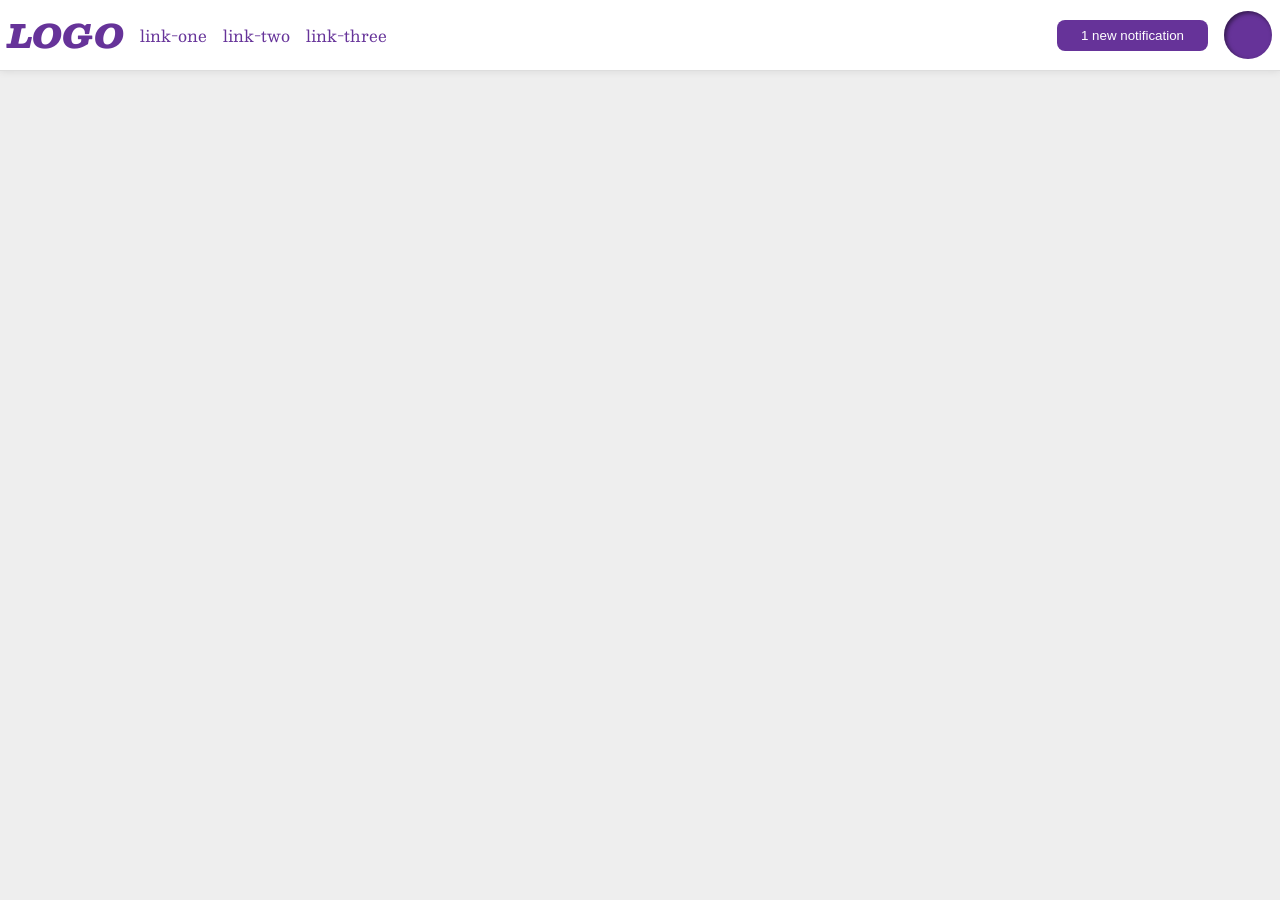
<file: foundations/flex/03-flex-header-2/index.html>
<!DOCTYPE html>
<html lang="en">
  <head>
    <meta charset="UTF-8">
    <meta http-equiv="X-UA-Compatible" content="IE=edge">
    <meta name="viewport" content="width=device-width, initial-scale=1.0">
    <title>Flex Header 2</title>
    <link rel="stylesheet" href="style.css">
  </head>
  <body>
    <div class="header">
      <div class="left">
        <div class="logo">
          LOGO
        </div>
        <ul class="links">
          <li><a href="https://google.com">link-one</a></li>
          <li><a href="https://google.com">link-two</a></li>
          <li><a href="https://google.com">link-three</a></li>
        </ul>
      </div>
      <div class="right">
        <button class="notifications">
          1 new notification
        </button>
        <div class="profile-image"></div>
      </div>
    </div>
  </body>
</html>
</file>
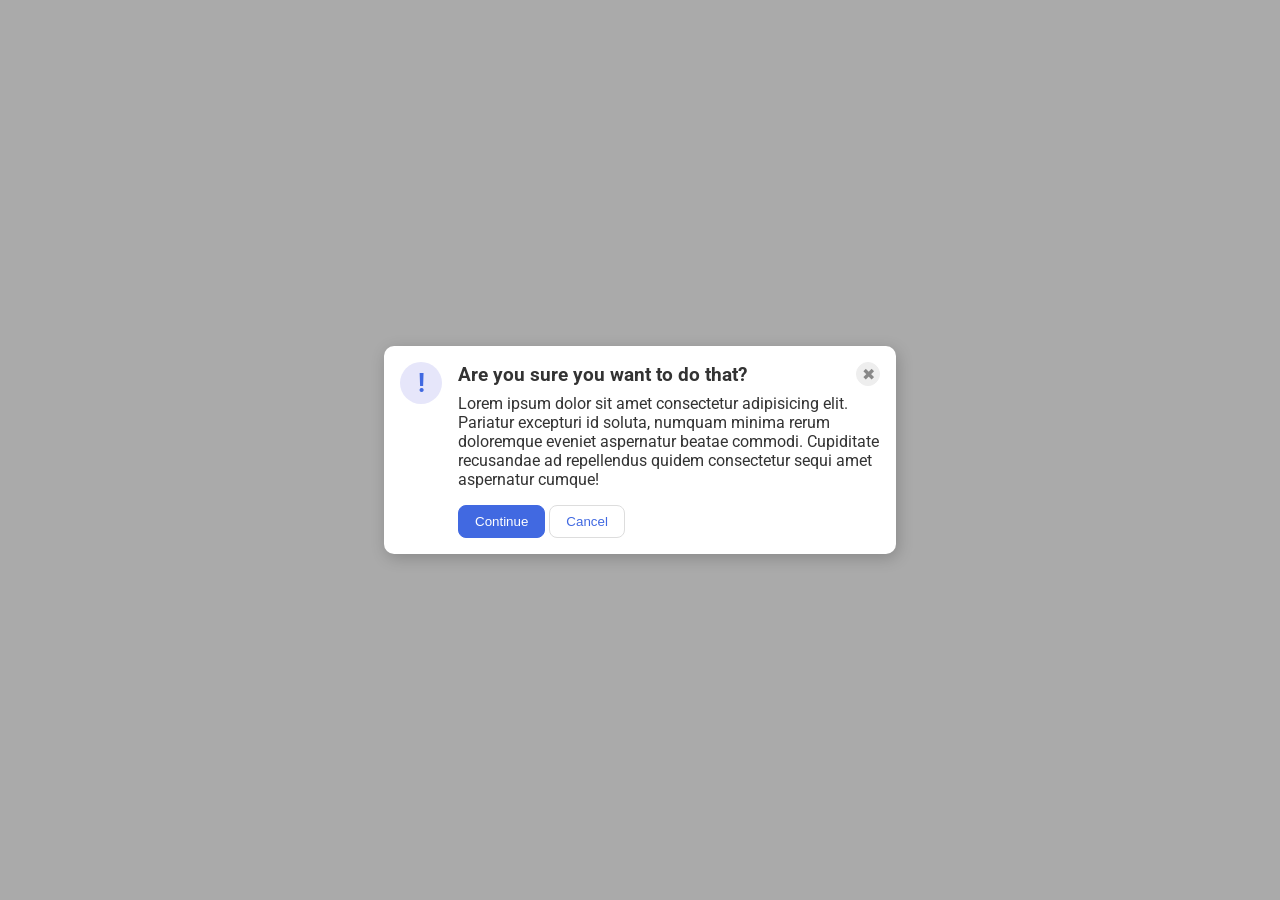
<file: foundations/flex/05-flex-modal/index.html>
<!DOCTYPE html>
<html lang="en">
  <head>
    <meta charset="UTF-8">
    <meta http-equiv="X-UA-Compatible" content="IE=edge">
    <meta name="viewport" content="width=device-width, initial-scale=1.0">
    <link rel="stylesheet" href="style.css">
    <title>Modal</title>
  </head>
  <body>
    <div class="modal">
      <div class="icon">!</div>
      <!-- additional container used here -->
      <div class="container">
        <!-- header div was moved to encompass the close button as well -->
        <div class="header">Are you sure you want to do that?
          <button class="close-button">✖</button>
        </div>
        <div class="text">Lorem ipsum dolor sit amet consectetur adipisicing elit. Pariatur excepturi id soluta, numquam minima rerum doloremque eveniet aspernatur beatae commodi. Cupiditate recusandae ad repellendus quidem consectetur sequi amet aspernatur cumque!</div>
        <button class="continue">Continue</button>
        <button class="cancel">Cancel</button>
      </div>
    </div>
  </body>
</html>

<!--  My Solutions-1 

<!DOCTYPE html>
<html lang="en">
  <head>
    <meta charset="UTF-8">
    <meta http-equiv="X-UA-Compatible" content="IE=edge">
    <meta name="viewport" content="width=device-width, initial-scale=1.0">
    <link rel="stylesheet" href="style.css">
    <title>Modal</title>
  </head>
  <body>
    <div class="modal">
      <div class="icon">!</div>
      <div class="content">
        <div class="top">
          <div class="header">Are you sure you want to do that?</div>
          <button class="close-button">✖</button>
        </div>
        <div class="text">Lorem ipsum dolor sit amet consectetur adipisicing elit. Pariatur excepturi id soluta, numquam minima rerum doloremque eveniet aspernatur beatae commodi. Cupiditate recusandae ad repellendus quidem consectetur sequi amet aspernatur cumque!</div>
        <div class="button">
          <button class="continue">Continue</button>
          <button class="cancel">Cancel</button>
        </div>
      </div>
    </div>
  </body>
</html> -->
</file>
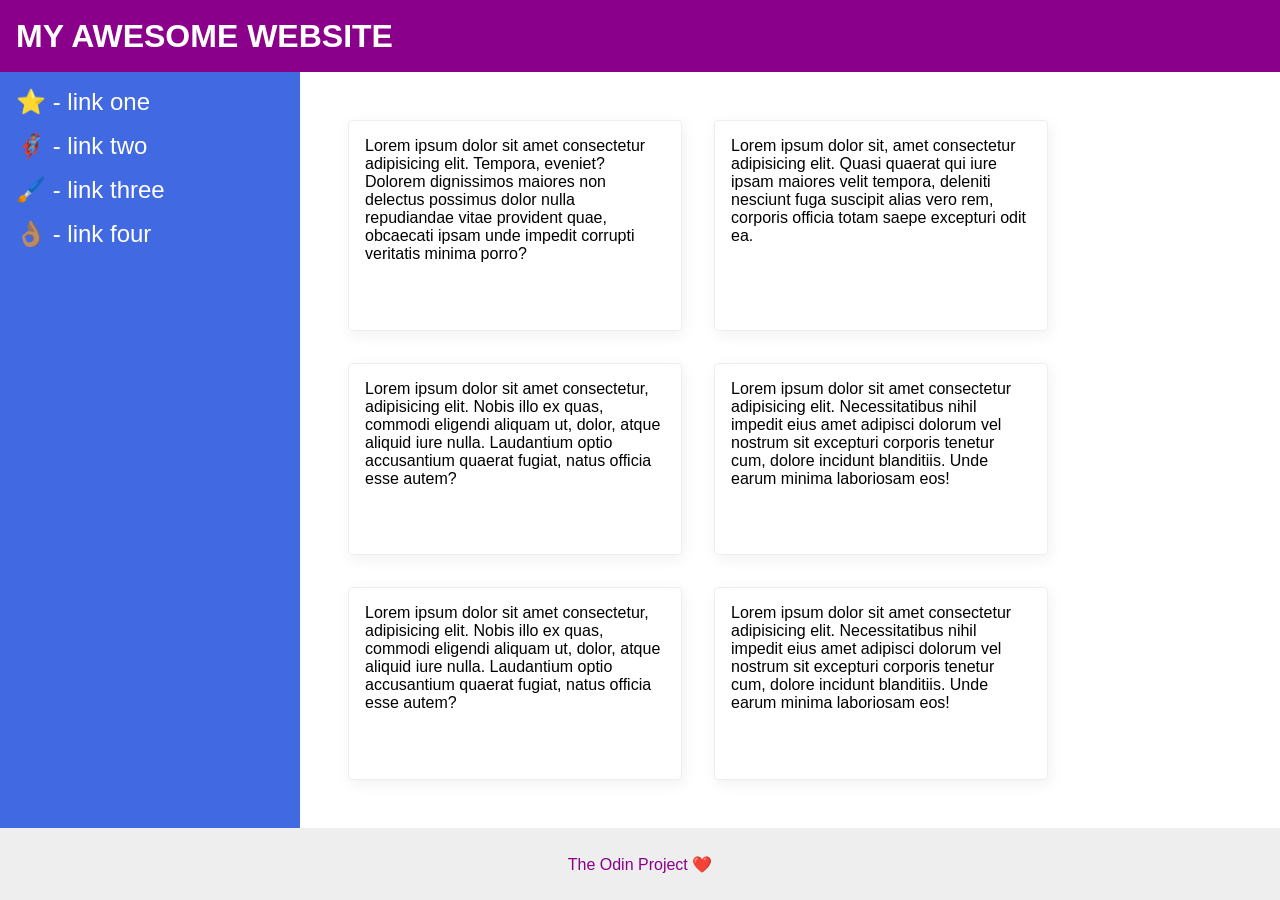
<file: foundations/flex/07-flex-layout-2/index.html>
<!DOCTYPE html>
<html lang="en">
  <head>
    <meta charset="UTF-8">
    <meta http-equiv="X-UA-Compatible" content="IE=edge">
    <meta name="viewport" content="width=device-width, initial-scale=1.0">
    <title>The Holy Grail</title>
    <link rel="stylesheet" href="style.css">
  </head>
  <body>
    <div class="header">
      MY AWESOME WEBSITE
    </div>
    
    <div class="container">
      <div class="sidebar">
        <ul>
          <li><a href="#">⭐ - link one</a></li>
          <li><a href="#">🦸🏽‍♂️ - link two</a></li>
          <li><a href="#">🖌️ - link three</a></li>
          <li><a href="#">👌🏽 - link four</a></li>
        </ul>
      </div>

      <div class="container-cards">
        <div class="card">Lorem ipsum dolor sit amet consectetur adipisicing elit. Tempora, eveniet? Dolorem dignissimos maiores non delectus possimus dolor nulla repudiandae vitae provident quae, obcaecati ipsam unde impedit corrupti veritatis minima porro?</div>
        <div class="card">Lorem ipsum dolor sit, amet consectetur adipisicing elit. Quasi quaerat qui iure ipsam maiores velit tempora, deleniti nesciunt fuga suscipit alias vero rem, corporis officia totam saepe excepturi odit ea.</div>
        <div class="card">Lorem ipsum dolor sit amet consectetur, adipisicing elit. Nobis illo ex quas, commodi eligendi aliquam ut, dolor, atque aliquid iure nulla. Laudantium optio accusantium quaerat fugiat, natus officia esse autem?</div>
        <div class="card">Lorem ipsum dolor sit amet consectetur adipisicing elit. Necessitatibus nihil impedit eius amet adipisci dolorum vel nostrum sit excepturi corporis tenetur cum, dolore incidunt blanditiis. Unde earum minima laboriosam eos!</div>
        <div class="card">Lorem ipsum dolor sit amet consectetur, adipisicing elit. Nobis illo ex quas, commodi eligendi aliquam ut, dolor, atque aliquid iure nulla. Laudantium optio accusantium quaerat fugiat, natus officia esse autem?</div>
        <div class="card">Lorem ipsum dolor sit amet consectetur adipisicing elit. Necessitatibus nihil impedit eius amet adipisci dolorum vel nostrum sit excepturi corporis tenetur cum, dolore incidunt blanditiis. Unde earum minima laboriosam eos!</div>
      </div>
    </div>
    
    <div class="footer">
      The Odin Project ❤️
    </div>
  </body>
</html>
</file>
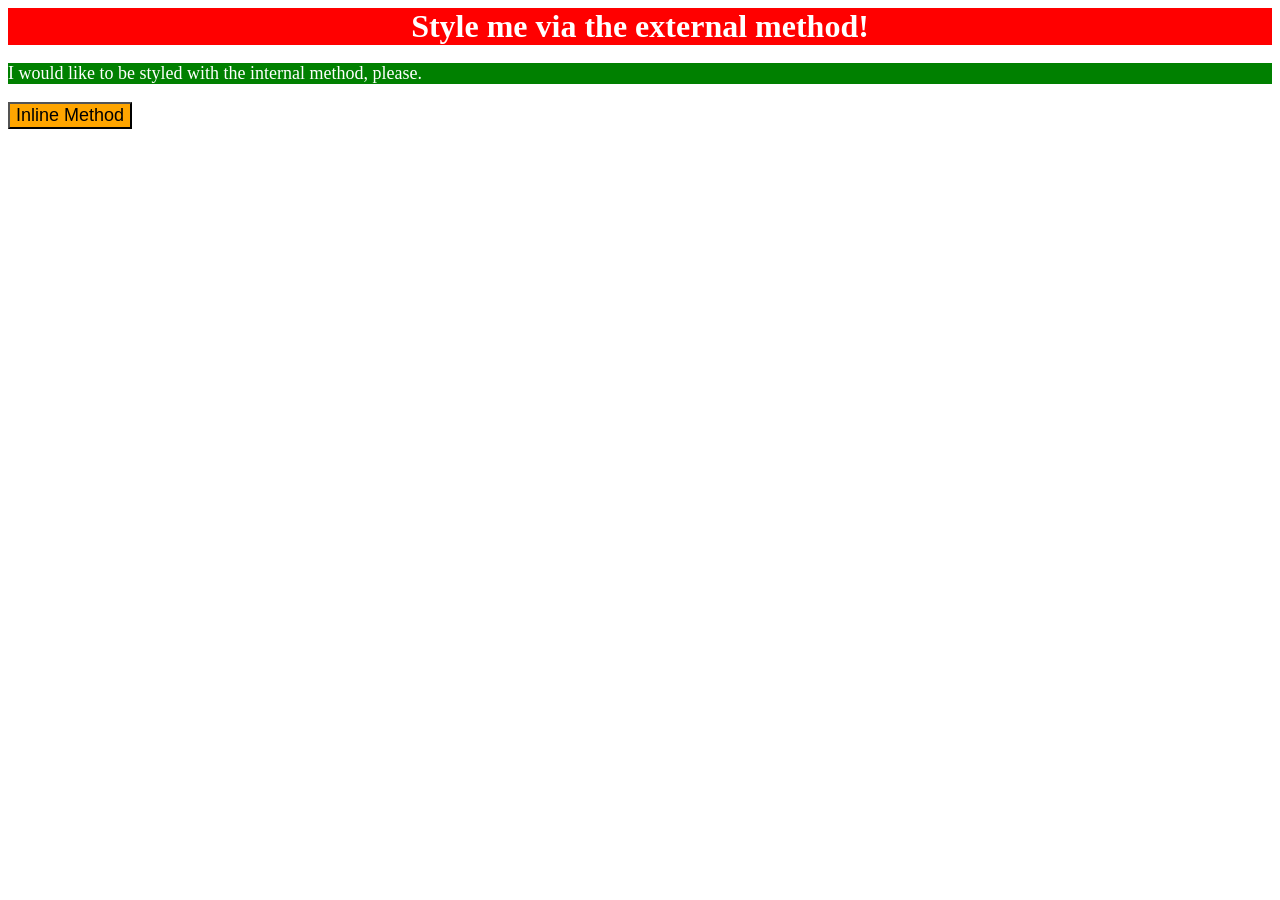
<file: foundations/intro-to-css/01-css-methods/index.html>
<!DOCTYPE html>
<html lang="en">
  <head>
    <meta charset="UTF-8">
    <meta http-equiv="X-UA-Compatible" content="IE=edge">
    <meta name="viewport" content="width=device-width, initial-scale=1.0">
    <link rel="stylesheet" href="style.css">
    <style>
      p {
        background-color: green;
        color: white;
        font-size: 18px;
      }
    </style>
    <title>Methods for Adding CSS</title>
  </head>
  <body>
    <div>Style me via the external method!</div>
    <p>I would like to be styled with the internal method, please.</p>
    <button style="background-color: orange; font-size: 18px;">Inline Method</button>
  </body>
</html>
</file>
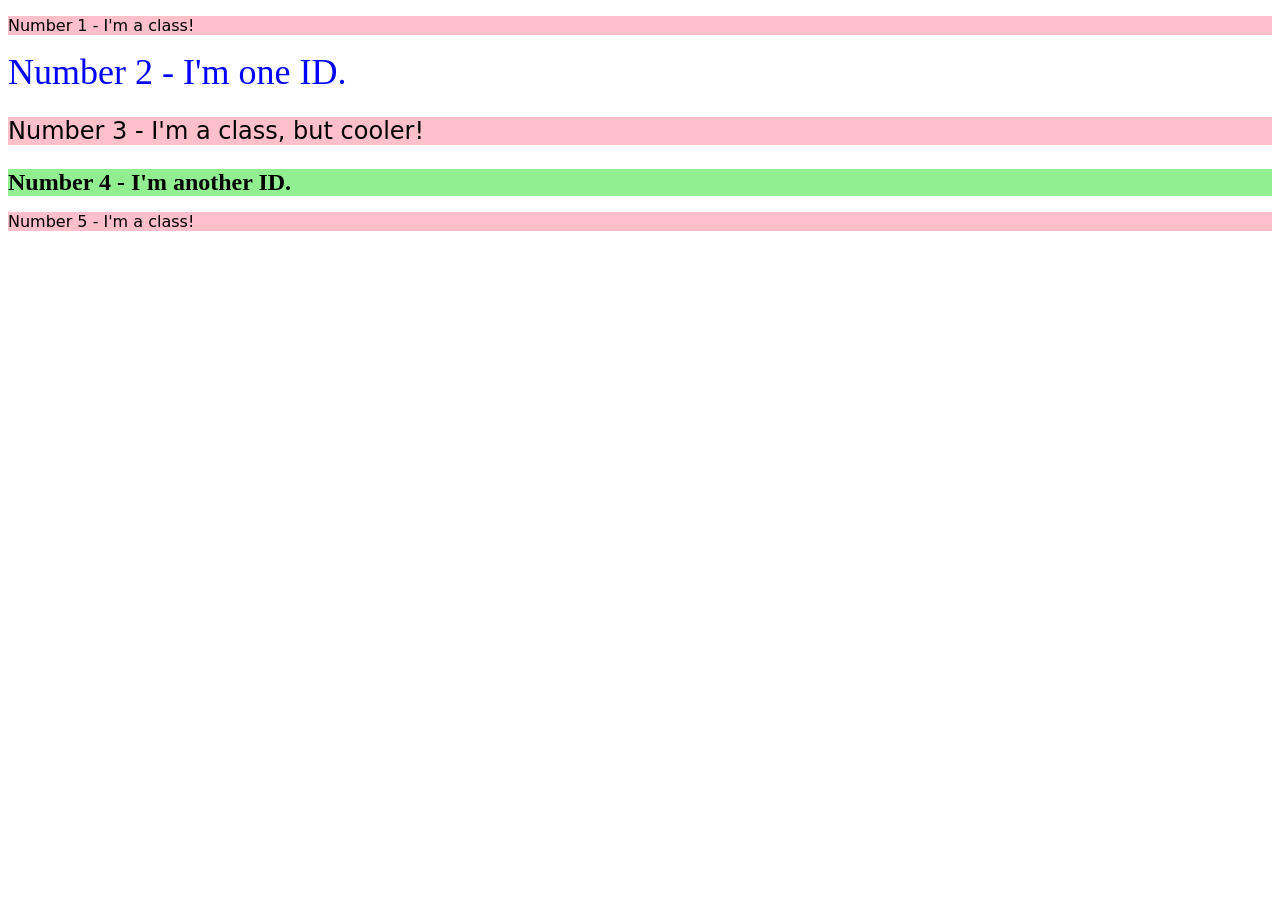
<file: foundations/intro-to-css/02-class-id-selectors/index.html>
<!DOCTYPE html>
<html lang="en">
  <head>
    <meta charset="UTF-8">
    <meta http-equiv="X-UA-Compatible" content="IE=edge">
    <meta name="viewport" content="width=device-width, initial-scale=1.0">
    <title>Class and ID Selectors</title>
    <link rel="stylesheet" href="style.css">
  </head>
  <body>
    <p class="odd">Number 1 - I'm a class!</p>
    <div id="num-two">Number 2 - I'm one ID.</div>
    <p class="odd num-three">Number 3 - I'm a class, but cooler!</p>
    <div id="num-four">Number 4 - I'm another ID.</div>
    <p class="odd">Number 5 - I'm a class!</p>
  </body>
</html>
</file>
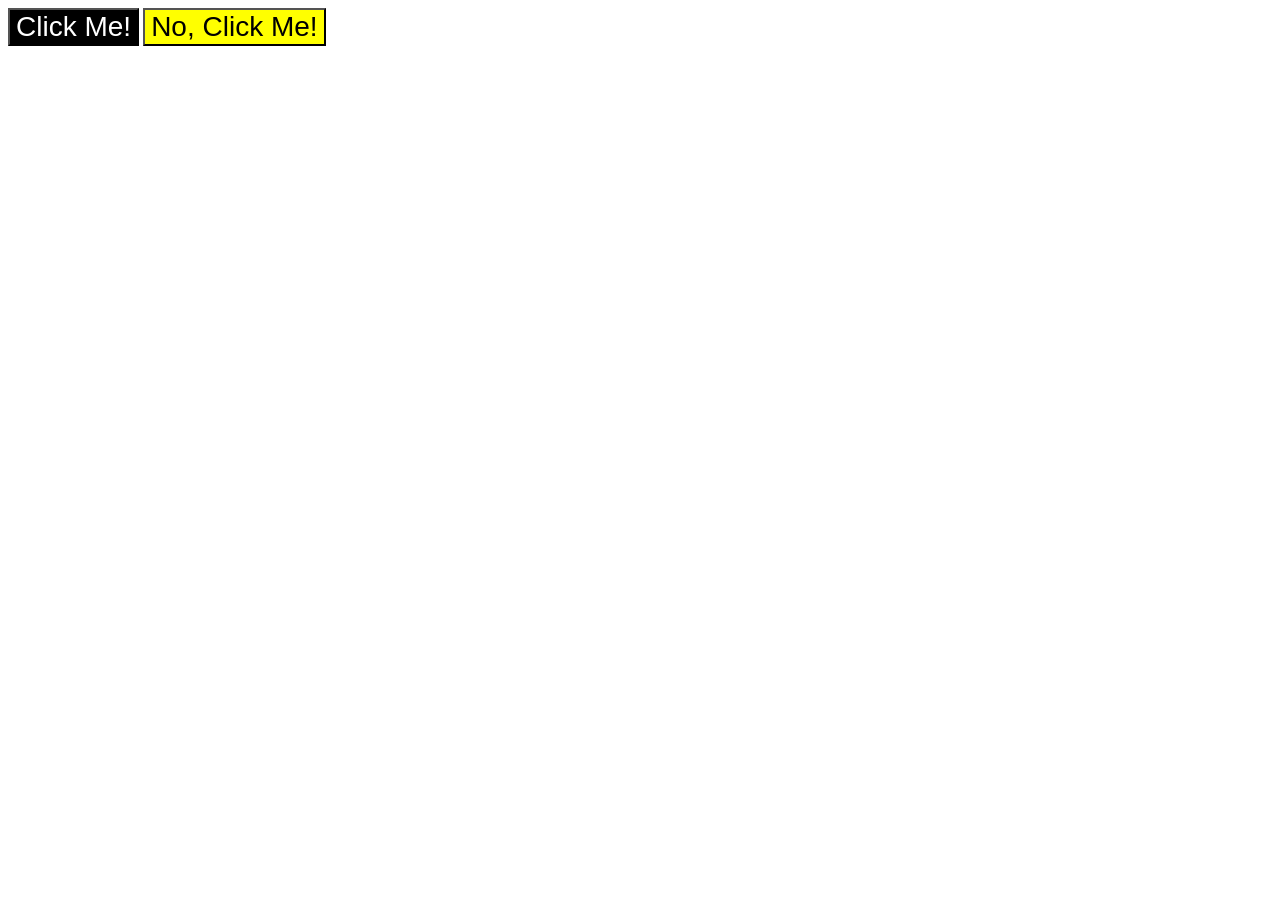
<file: foundations/intro-to-css/03-grouping-selectors/index.html>
<!DOCTYPE html>
<html lang="en">
  <head>
    <meta charset="UTF-8">
    <meta http-equiv="X-UA-Compatible" content="IE=edge">
    <meta name="viewport" content="width=device-width, initial-scale=1.0">
    <title>Grouping Selectors</title>
    <link rel="stylesheet" href="style.css">
  </head>
  <body>
    <button class="click">Click Me!</button>
    <button class="no-click">No, Click Me!</button>
  </body>
</html>
</file>
<file: foundations/flex/03-flex-header-2/style.css>
/* this is some magical font-importing.  
you'll learn about it later. */
@import url('https://fonts.googleapis.com/css2?family=Besley:ital,wght@0,400;1,900&display=swap');

body {
  margin: 0;
  background: #eee;
  font-family: Besley, serif;
}

.header {
  background: white;
  border-bottom: 1px solid #ddd;
  box-shadow: 0 0 8px rgba(0,0,0,.1);
}

.profile-image {
  background: rebeccapurple;
  box-shadow: inset 2px 2px 4px rgba(0,0,0,.5);
  border-radius: 50%;
  width: 48px;
  height: 48px;
}

.logo {
  color: rebeccapurple;
  font-size: 32px;
  font-weight: 900;
  font-style: italic;
}

button {
  border: none;
  border-radius: 8px;
  background: rebeccapurple;
  color: white;
  padding: 8px 24px;
}

a {
  /* this removes the line under our links */
  text-decoration: none;
  color: rebeccapurple;
}

ul {
  list-style-type: none;
}


/* Changes */

.header {
  display: flex;
  padding: 8px;
  justify-content: space-between;
  flex-wrap: wrap;
}

.left,
.right {
  display: flex;
  gap: 16px;
  align-items: center;
  flex-wrap: wrap;
}

ul {
  display: flex;
  gap: 16px;
  padding: 0;
  margin: 0;
  align-items: center;
  flex-wrap: wrap;
}
</file>
<file: foundations/flex/05-flex-modal/style.css>
@import url('https://fonts.googleapis.com/css2?family=Roboto:wght@400;700&display=swap');

html, body {
  height: 100%;
}

body {
  font-family: Roboto, sans-serif;
  margin: 0;
  background: #aaa;
  color: #333;
  /* I'll give you this one for free lol */
  display: flex;
  align-items: center;
  justify-content: center;
}

.modal {
  background: white;
  width: 480px;
  border-radius: 10px;
  box-shadow: 2px 4px 16px rgba(0,0,0,.2);
}

.icon {
  color: royalblue;
  font-size: 26px;
  font-weight: 700;
  background: lavender;
  width: 42px;
  height: 42px;
  border-radius: 50%;
  display: flex;
  align-items: center;
  justify-content: center;
}

.close-button {
  background: #eee;
  border-radius: 50%;
  color: #888;
  font-weight: 400;
  font-size: 16px;
  height: 24px;
  width: 24px;
  display: flex;
  align-items: center;
  justify-content: center;
  border: 1px solid #eee;
  padding: 0;
}

button {
  cursor: pointer;
  padding: 8px 16px;
  border-radius: 8px;
}

button.continue {
  background: royalblue;
  border: 1px solid royalblue;
  color: white;
}

button.cancel {
  background: white;
  border: 1px solid #ddd;
  color: royalblue;
}
/* Author Solution */
.modal {
  display: flex;
  padding: 16px;
  gap: 16px;
}

.icon{
  flex-shrink: 0;
}

.header {
  display: flex;
  justify-content: space-between;
  align-items: center;
  font-size: larger;
  font-weight: bold;
}

.text {
  margin-top: 8px;
  margin-bottom: 16px;
}
/* My Solution-1 

.modal {
  display: flex;
  padding: 16px;
  gap: 16px;
}

.icon {
  flex: none;
}

.top {
  display: flex;
  justify-content: space-between;
  align-items: center;
}

.header {
  font-size: larger;
  font-weight: bolder;
}

.content {
  display: flex;
  flex-direction: column;
}

.text {
  font-size: small;
  margin-top: 8px;
  margin-bottom: 16px;
} */
</file>
<file: foundations/flex/07-flex-layout-2/style.css>
body {
  font-family: -apple-system, BlinkMacSystemFont, 'Segoe UI', Roboto, Oxygen, Ubuntu, Cantarell, 'Open Sans', 'Helvetica Neue', sans-serif;
  margin: 0;
  min-height: 100vh;
}

.header {
  height: 72px;
  background: darkmagenta;
  color: white;
}

.footer {
  height: 72px;
  background: #eee;
  color: darkmagenta;
}

.sidebar {
  width: 300px;
  background: royalblue;
  box-sizing: border-box;
}

.card {
  border: 1px solid #eee;
  box-shadow: 2px 4px 16px rgba(0,0,0,.06);
  border-radius: 4px;
}


/* My Solution */
body {
  display: flex;
  flex-direction: column;
}

ul {
  list-style-type: none;
  margin: 0;
  padding: 0;
}

li {
  margin-bottom: 16px;
}

a {
  text-decoration: none;
  color: white;
  font-size: 24px;
}

.header {
  padding: 0 16px;
  align-content: center;
  font-size: 32px;
  font-weight: 900;
}

.container {
  flex: 1;
  display: flex;
}

.sidebar{
  min-width: 300px;
  padding: 16px;
}

.container-cards {
  display: flex;
  padding: 48px;
  flex-wrap: wrap;
  gap: 32px;
}

.card {
 width: 300px;
 padding: 16px;
}

.footer{
  display: flex;
  justify-content: center;
  align-items: center;
}
</file>
<file: foundations/intro-to-css/01-css-methods/style.css>
div {
    background-color: red;
    color: white;
    font-size: 32px;
    text-align: center;
    font-weight: bold;
}
</file>
<file: foundations/intro-to-css/02-class-id-selectors/style.css>
/* Add CSS Styling */
.odd {
    background-color: rgb(255, 192, 203);
    font-family: 'Verdana','DejaVu Sans', 'sans-serif';
}

.odd.num-three {
    font-size: 24px;
}

#num-two {
    color: #0000ff;
    font-size: 36px;
}

#num-four {
    background-color: hsl(120, 73%, 75%);
    font-size: 24px;
    font-weight: bold;
}
</file>
<file: foundations/intro-to-css/03-grouping-selectors/style.css>
/* Add CSS Styling */
.click,
.no-click{
    font-size: 28px;
    font-family: 'Helvetica', 'Times New Roman', sans-serif;
}

.click {
    background-color: black;
    color: white;
}

.no-click {
    background-color: yellow;
}
</file>
